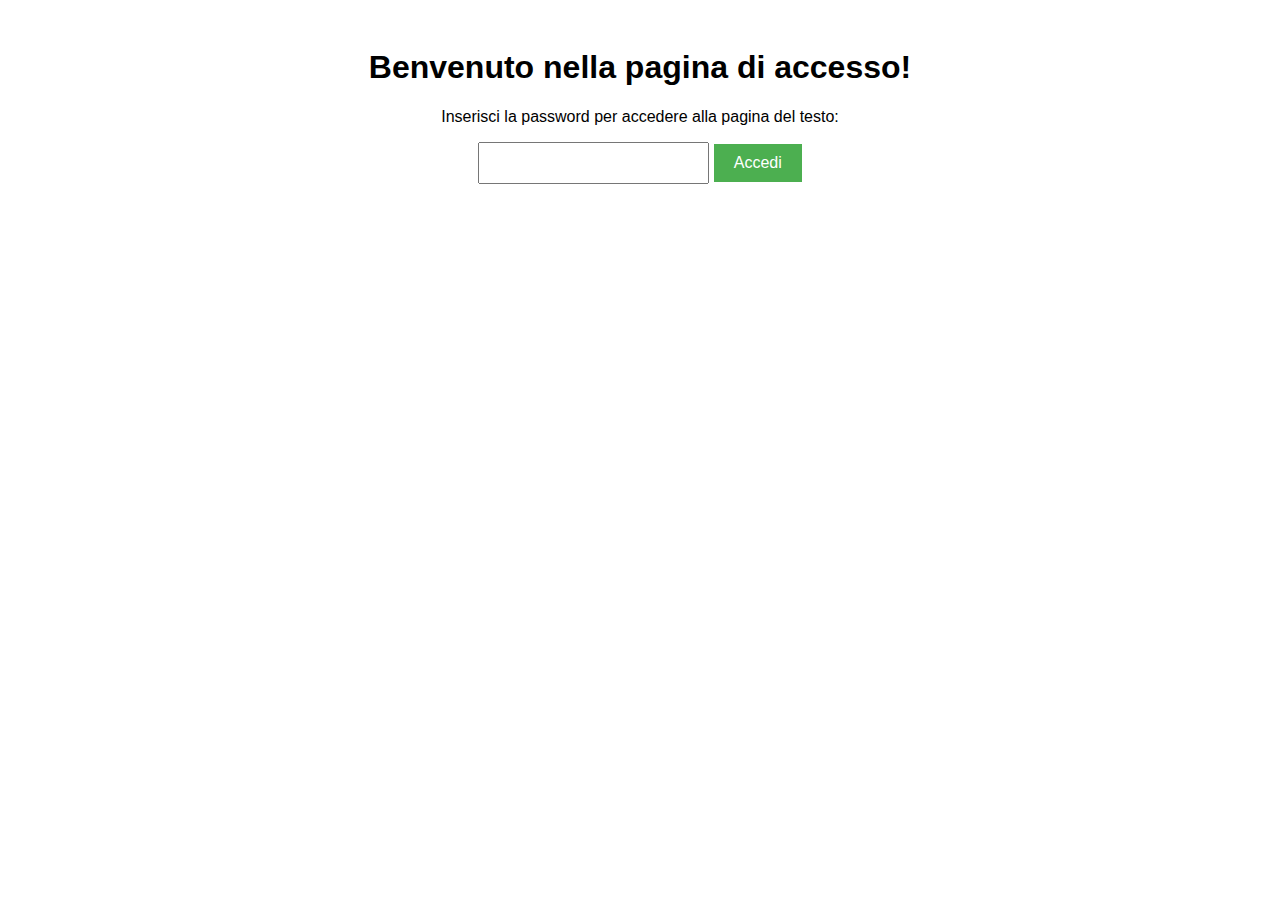
<file: index.html>
<!DOCTYPE html>
<html>
<head>
  <title>Pagina di accesso</title>
  <link rel="stylesheet" href="style.css">
</head>
<body>
  <h1>Benvenuto nella pagina di accesso!</h1>
  <p>Inserisci la password per accedere alla pagina del testo:</p>
  <input type="password" id="passwordInput" />
  <button onclick="checkPassword()">Accedi</button>
  <div id="messageContainer"></div>
  
  <script src="script.js"></script>
</body>
</html>
</file>
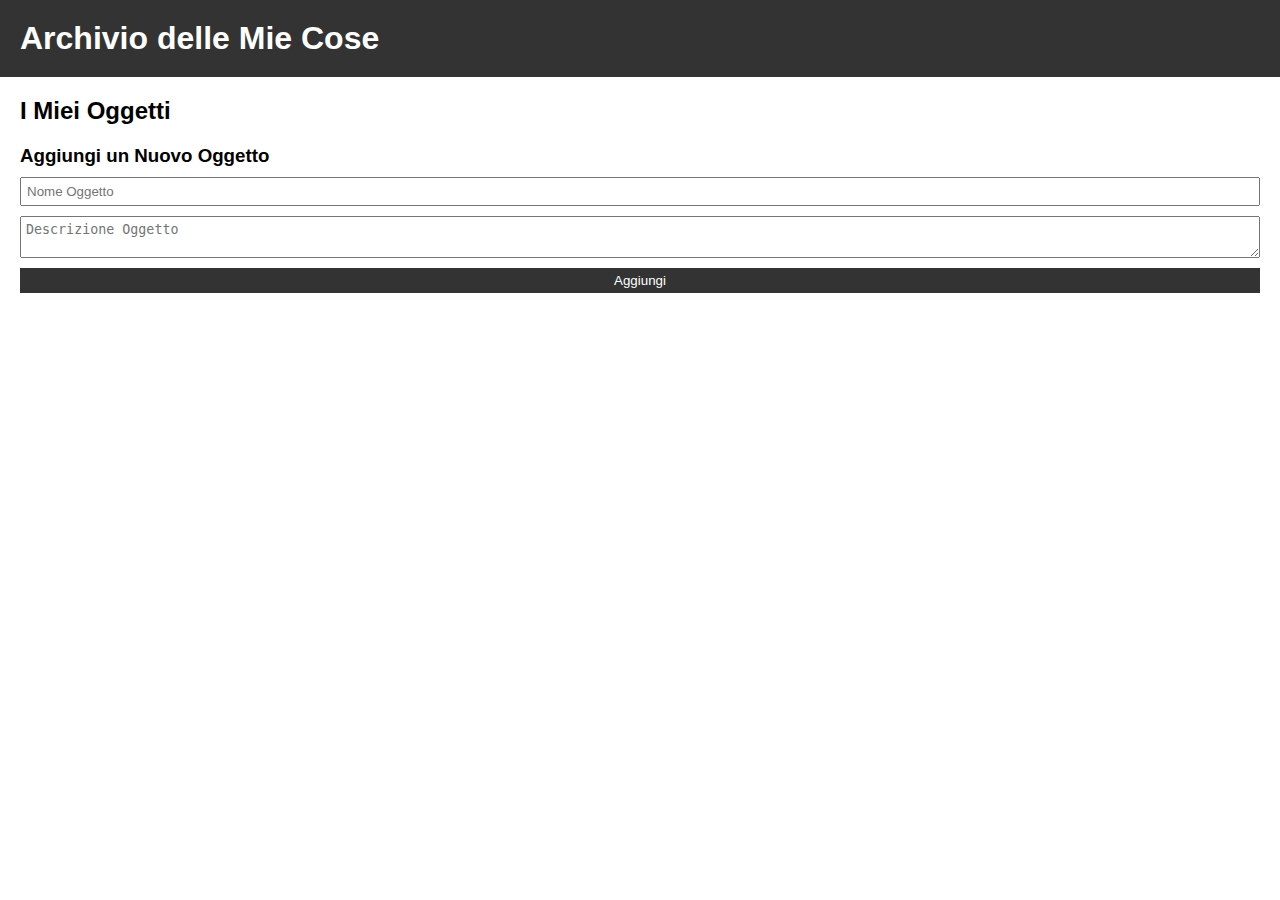
<file: forum.html>
<!DOCTYPE html>
<html lang="en">
<head>
  <meta charset="UTF-8">
  <meta name="viewport" content="width=device-width, initial-scale=1.0">
  <link rel="stylesheet" href="style_archivio.css">
  <title>Archivio</title>
</head>
<body>
  <header>
    <h1>Archivio delle Mie Cose</h1>
  </header>

  <main>
    <section id="item-section">
      <h2>I Miei Oggetti</h2>
      <ul id="item-list">
        <!-- Aggiungi qui il codice HTML per visualizzare i tuoi oggetti -->
      </ul>
    </section>

    <section id="add-item-section">
      <h3>Aggiungi un Nuovo Oggetto</h3>
      <form onsubmit="addItem(event)">
        <input type="text" id="item-name" placeholder="Nome Oggetto" required>
        <textarea id="item-description" placeholder="Descrizione Oggetto" required></textarea>
        <button type="submit">Aggiungi</button>
      </form>
    </section>
  </main>

  <script src="script.js"></script>
</body>
</html>
</file>
<file: style.css>
body {
  font-family: Arial, sans-serif;
  text-align: center;
  padding: 20px;
}

input[type="password"] {
  padding: 10px;
  font-size: 16px;
}

button {
  padding: 10px 20px;
  font-size: 16px;
  background-color: #4CAF50;
  color: #fff;
  border: none;
  cursor: pointer;
}
.errorMessage {
  color: red;
  margin-top: 10px;
  font-weight: bold;
}

.errorIcon {
  color: red;
  font-size: 18px;
  margin-left: 5px;
}
</file>
<file: style_archivio.css>
body {
  font-family: Arial, sans-serif;
  margin: 0;
  padding: 0;
}

header {
  background-color: #333;
  color: #fff;
  padding: 20px;
}

h1, h2, h3 {
  margin: 0;
}

main {
  padding: 20px;
}

section {
  margin-bottom: 20px;
}

form {
  display: flex;
  flex-direction: column;
  margin-top: 10px;
}

input, textarea, button {
  margin-bottom: 10px;
  padding: 5px;
}

button {
  background-color: #333;
  color: #fff;
  border: none;
  cursor: pointer;
}

#item-list {
  list-style: none;
  padding: 0;
}

.item {
  background-color: #f9f9f9;
  border: 1px solid #ddd;
  padding: 10px;
  margin-bottom: 10px;
}

.item-name {
  font-weight: bold;
}

.item-description {
  margin-top: 5px;
}
</file>
